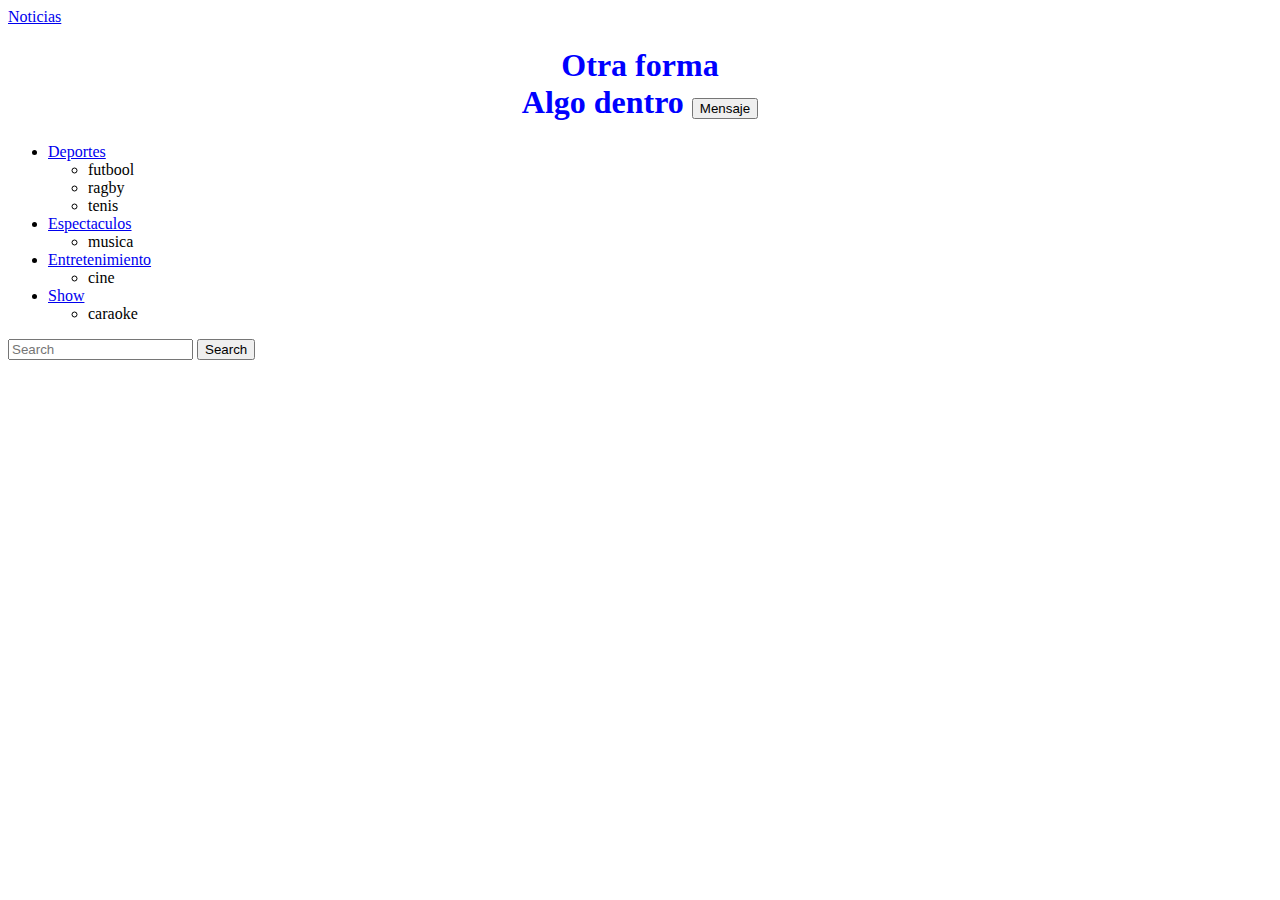
<file: 01-JS-DOM-APIs/ejercicio02/index.html>
<!DOCTYPE html>
<html lang="en">

<head>
    <meta charset="UTF-8">
    <meta name="viewport" content="width=device-width, initial-scale=1.0">
    <title>Document</title>

    <link rel="stylesheet" type="text/css" href="archivo.css">


</head>

<body>

    <nav>
        <a class="navbar-brand" href="#">Noticias</a>
        
        <h1 class="color">
            <section class="oculto">Hello Word</section>
            <section class="section">Otra forma</section>
            <section class="titulo">Algo dentro
                <button onclick="cambiarColor()">Mensaje</button>
            </section>
        </h1>


        <div class="collapse navbar-collapse" id="navbarSupportedContent">
            <ul class="navbar-nav mr-auto">
                <li class="nav-item active">
                    <a class="nav-link" href="#">Deportes</a>
                    <ul>
                        <li>futbool</li>
                        <li>ragby</li>
                        <li>tenis</li>
                    </ul>
                </li>
                <li class="nav-item">
                    <a class="nav-link" href="#">Espectaculos</a>
                    <ul>
                        <li>musica</li>
                    </ul>
                </li>
                <li class="nav-item dropdown">
                    <a class="nav-link dropdown-toggle" href="#" id="navbarDropdown" role="button"
                        data-toggle="dropdown" aria-haspopup="true" aria-expanded="false">Entretenimiento
                    </a>
                    <ul>
                        <li>cine</li>
                    </ul>
                </li>
                <li class="nav-item">
                    <a class="nav-link disabled" href="#" tabindex="-1" aria-disabled="true">Show</a>
                    <ul>
                        <li>caraoke</li>
                    </ul>
                </li>
            </ul>
            <form class="form-inline my-2 my-lg-0">
                <input class="form-control mr-sm-2" type="search" placeholder="Search" aria-label="Search">
                <button class="btn btn-outline-success my-2 my-sm-0" type="submit">Search</button>
            </form>
        </div>
    </nav>


<script type="text/javascript" src="archivo.js"></script>
</body>

</html>
</file>
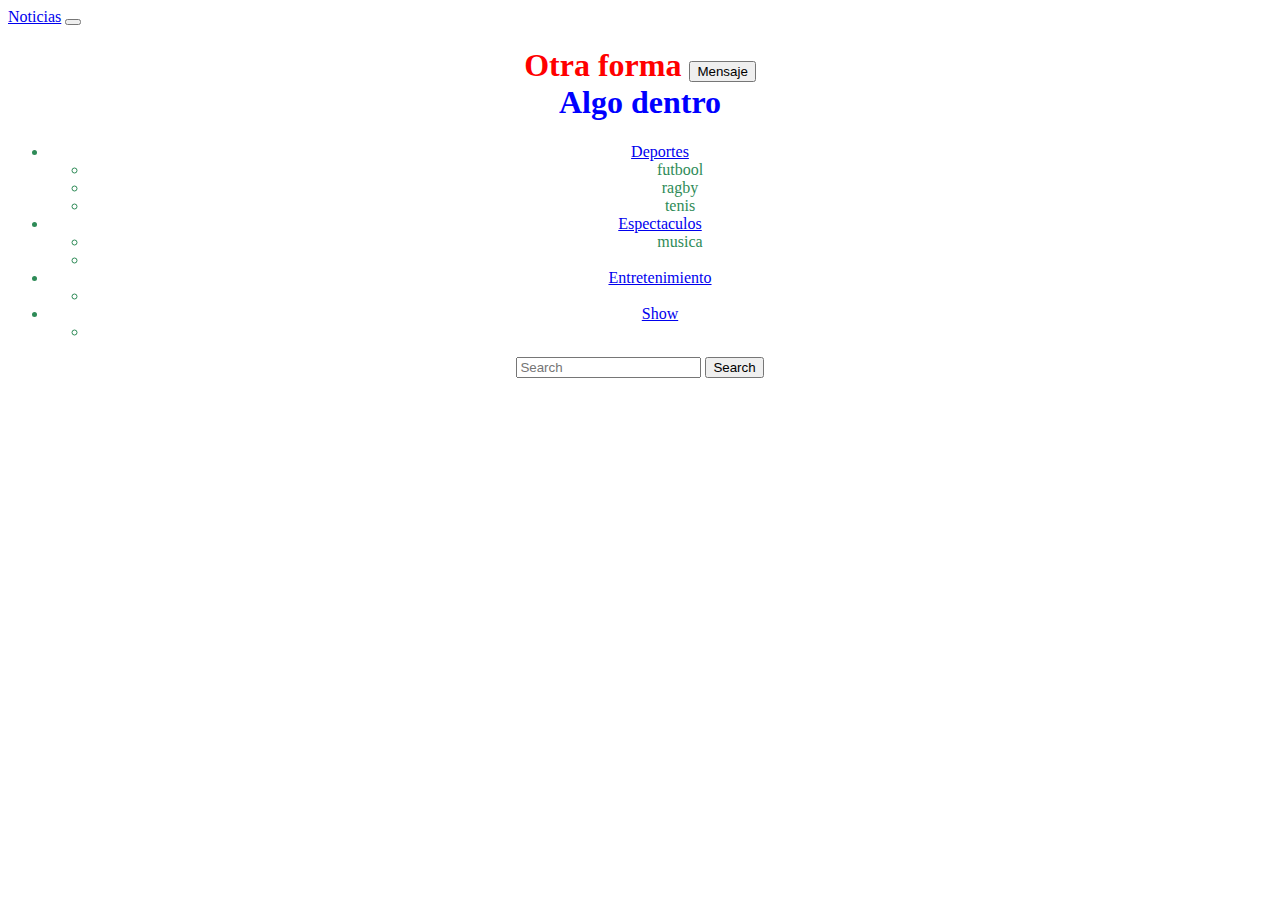
<file: 01-JS-DOM-APIs/ejercicio03/index.html>
<!DOCTYPE html>
<html lang="en">

<head>
    <meta charset="UTF-8">
    <meta name="viewport" content="width=device-width, initial-scale=1.0">
    <title>Document</title>

    <link rel="stylesheet" type="text/css" href="archivo.css">


</head>

<body>

    <nav>
        <a class="navbar-brand" href="#">Noticias</a>
        <button class="navbar-toggler" type="button" data-toggle="collapse" data-target="#navbarSupportedContent"
            aria-controls="navbarSupportedContent" aria-expanded="false" aria-label="Toggle navigation">
            <span class="navbar-toggler-icon"></span>
        </button>

        <h1 class="color">
            <section class="section">Otra forma
                <button onclick="mostrarEvento()">Mensaje</button>
            </section>
            <section class="titulo">Algo dentro</section>
        </h1>


        <div class="collapse navbar-collapse" id="navbarSupportedContent">
            <ul class="navbar-nav mr-auto">
                <li class="nav-item active">
                    <a class="nav-link" href="#">Deportes</a>
                    <ul>
                        <li>futbool</li>
                        <li>ragby</li>
                        <li>tenis</li>
                    </ul>
                </li>
                <li class="nav-item">
                    <a class="nav-link" href="#">Espectaculos</a>
                    <ul>
                        <li>musica</li>
                        <li></li>
                    </ul>
                </li>
                <li class="nav-item dropdown">
                    <a class="nav-link dropdown-toggle" href="#" id="navbarDropdown" role="button"
                        data-toggle="dropdown" aria-haspopup="true" aria-expanded="false">Entretenimiento
                    </a>
                    <ul>
                        <li></li>
                    </ul>
                </li>
                <li class="nav-item">
                    <a class="nav-link disabled" href="#" tabindex="-1" aria-disabled="true">Show</a>
                    <ul>
                        <li></li>
                    </ul>
                </li>
            </ul>
            <form class="form-inline my-2 my-lg-0">
                <input class="form-control mr-sm-2" type="search" placeholder="Search" aria-label="Search">
                <button class="btn btn-outline-success my-2 my-sm-0" type="submit">Search</button>
            </form>
        </div>
    </nav>


    <script type="text/javascript" src="archivo.js"></script>
    <script>

    </script>
</body>

</html>
</file>
<file: 01-JS-DOM-APIs/ejercicio02/archivo.css>
section{
    text-align: center;
    color:blue;  
} 

.oculto{
    display: none;
}
</file>
<file: 01-JS-DOM-APIs/ejercicio03/archivo.css>
section{
    text-align: center;
    color:blue;
} 
   
#navbarSupportedContent{
    text-align: center;
    color: seagreen; 
}


.section{
    opacity: 1;
    transition: opacity 3s;
    color: red;
}
</file>
